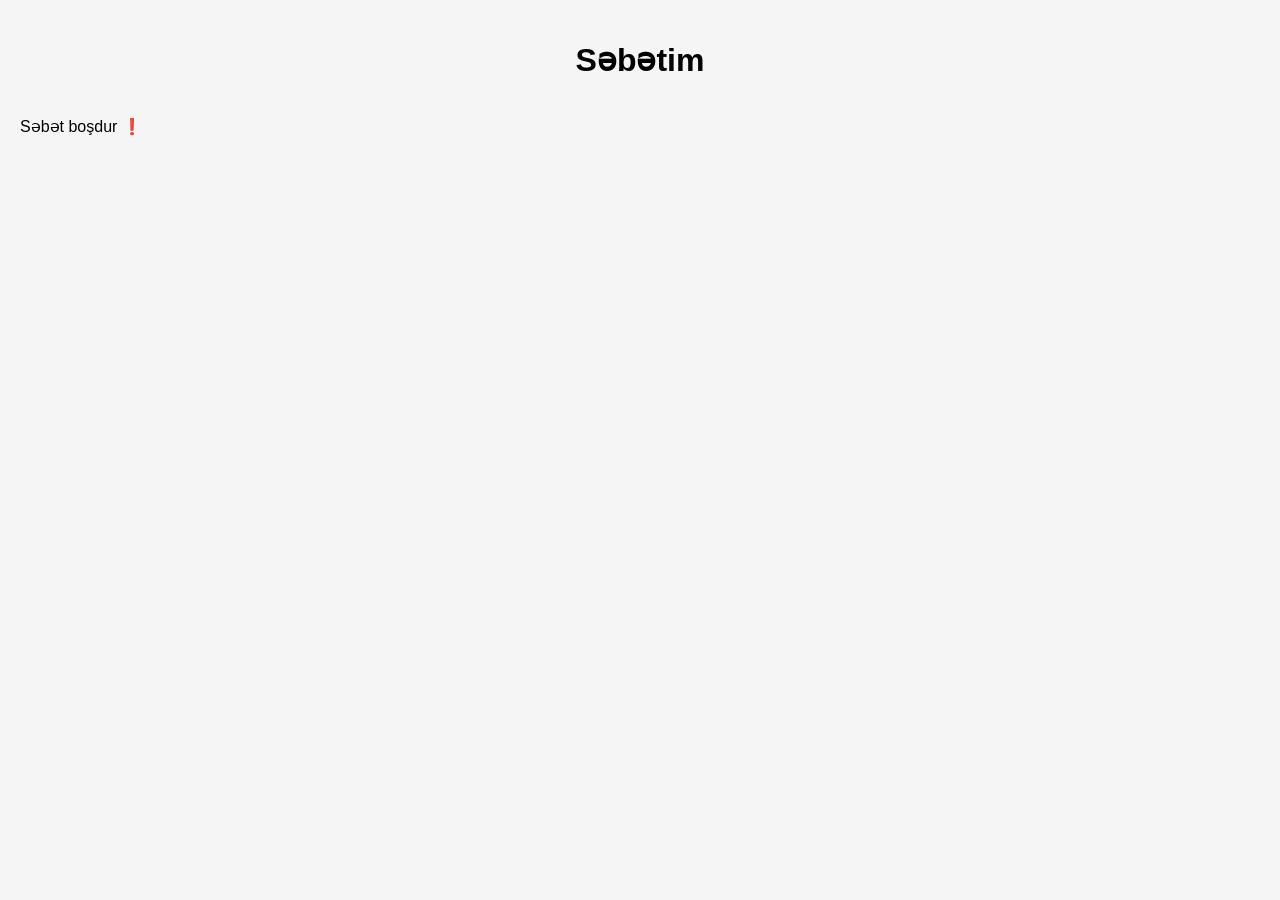
<file: trendyol-lookalike/basket.html>
<!DOCTYPE html>
<html lang="az">
<head>
  <meta charset="UTF-8">
  <meta name="viewport" content="width=device-width, initial-scale=1.0">
  <title>Səbət</title>
  <style>
  

    body {
      font-family: Arial, sans-serif;
      background: #f5f5f5;
      margin: 0;
      padding: 20px;
    }

    h1 {
      text-align: center;
    }

    .cart-items {
      display: grid;
      grid-template-columns: repeat(auto-fill, minmax(200px, 1fr));
      gap: 15px;
      margin-top: 20px;
    }

    .item {
      background: #fff;
      padding: 15px;
      border-radius: 8px;
      text-align: center;
      box-shadow: 0 0 5px rgba(0,0,0,0.1);
    }

    .item img {
      max-width: 100%;
      border-radius: 5px;
    }

    .item button {
      margin-top: 10px;
      padding: 5px 10px;
      border: none;
      background: #e74c3c;
      color: white;
      border-radius: 5px;
      cursor: pointer;
    }

    .item button:hover {
      background: #c0392b;
    }

    .total {
      margin-top: 20px;
      text-align: center;
      font-size: 18px;
      font-weight: bold;
    }
  </style>
</head>
<body>

  <h1>Səbətim</h1>
  <div id="cartItems" class="cart-items"></div>
  <div id="totalPrice" class="total"></div>

  <script>
    function loadCart() {
      const cart = JSON.parse(localStorage.getItem("cart")) || [];
      const container = document.getElementById("cartItems");
      const totalDiv = document.getElementById("totalPrice");
      container.innerHTML = "";

      if (cart.length === 0) {
        container.innerHTML = "<p>Səbət boşdur ❗</p>";
        totalDiv.innerHTML = "";
        return;
      }

      let total = 0;

      cart.forEach((product, index) => {
        total += product.price;

        const div = document.createElement("div");
        div.classList.add("item");
        div.innerHTML = `
          <img src="${product.image}" alt="${product.name}">
          <h3>${product.name}</h3>
          <p><b>Qiymət:</b> ${product.price} AZN</p>
          <button onclick="removeFromCart(${index})">Sil</button>
        `;
        container.appendChild(div);
      });

      totalDiv.innerHTML = "Ümumi məbləğ: " + total + " AZN";
    }

    function removeFromCart(index) {
      let cart = JSON.parse(localStorage.getItem("cart")) || [];
      cart.splice(index, 1);
      localStorage.setItem("cart", JSON.stringify(cart));
      loadCart();
    }

    loadCart();
  </script>
</body>
</html>
</file>
